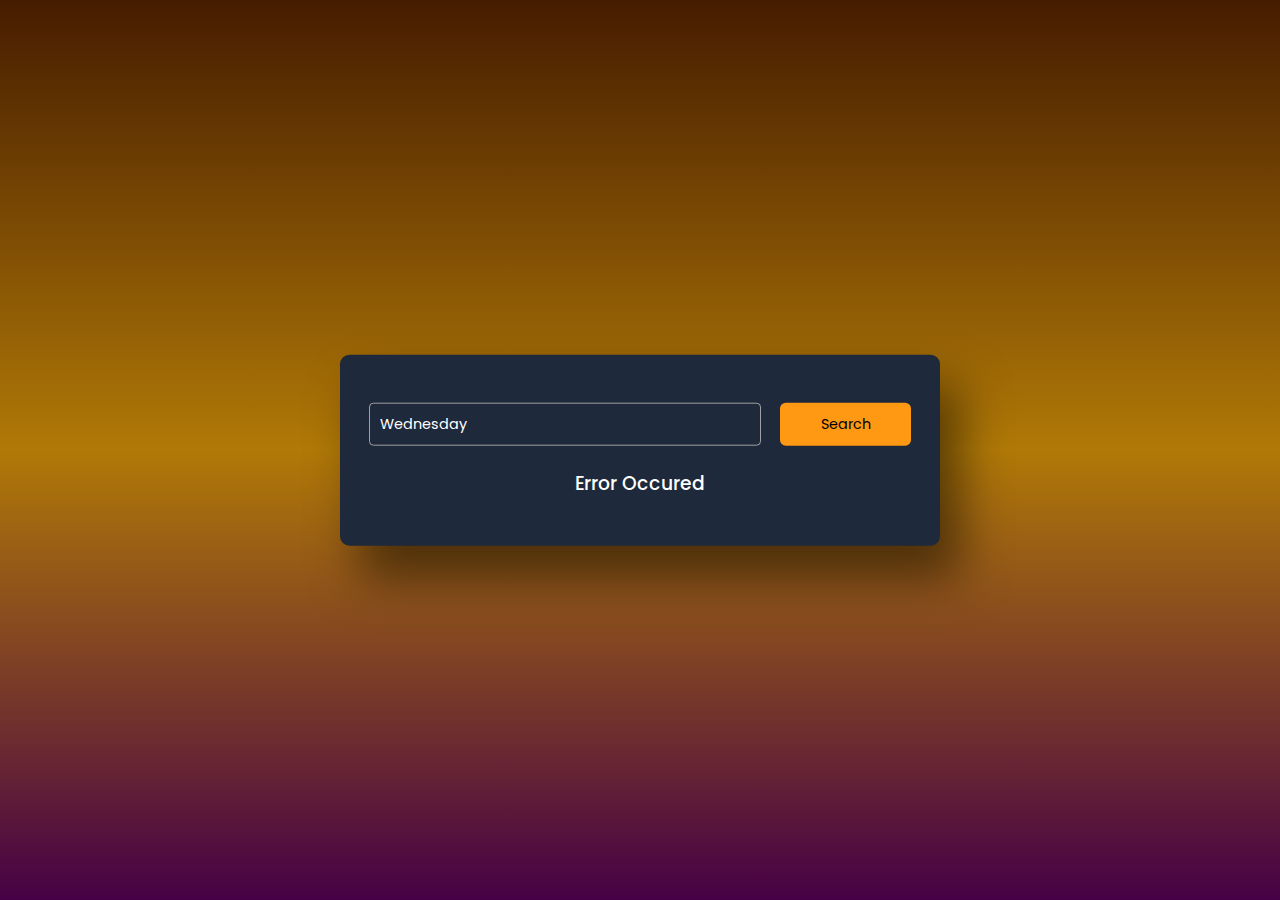
<file: Projeto web 3/index.html>
<!DOCTYPE html>
<html lang="en">

<head>
    <meta charset="UTF-8">
    <meta http-equiv="X-UA-Compatible" content="IE=edge">
    <meta name="viewport" content="width=device-width, initial-scale=1.0">
    <link rel="stylesheet" href="style.css">
    <title>Olimpo do conhecimento!</title>
</head>

<body>

    <div class="container">
        <div class="search-container">
            <input type="text" id="movie-name" placeholder="Enter movie name here..." value="Wednesday">
            <button id="search-btn">Search</button>
        </div>
        <div id="result"></div>
    </div>


    <script src="key.js"></script>
    <script src="index.js"></script>


</body>

</html>
</file>
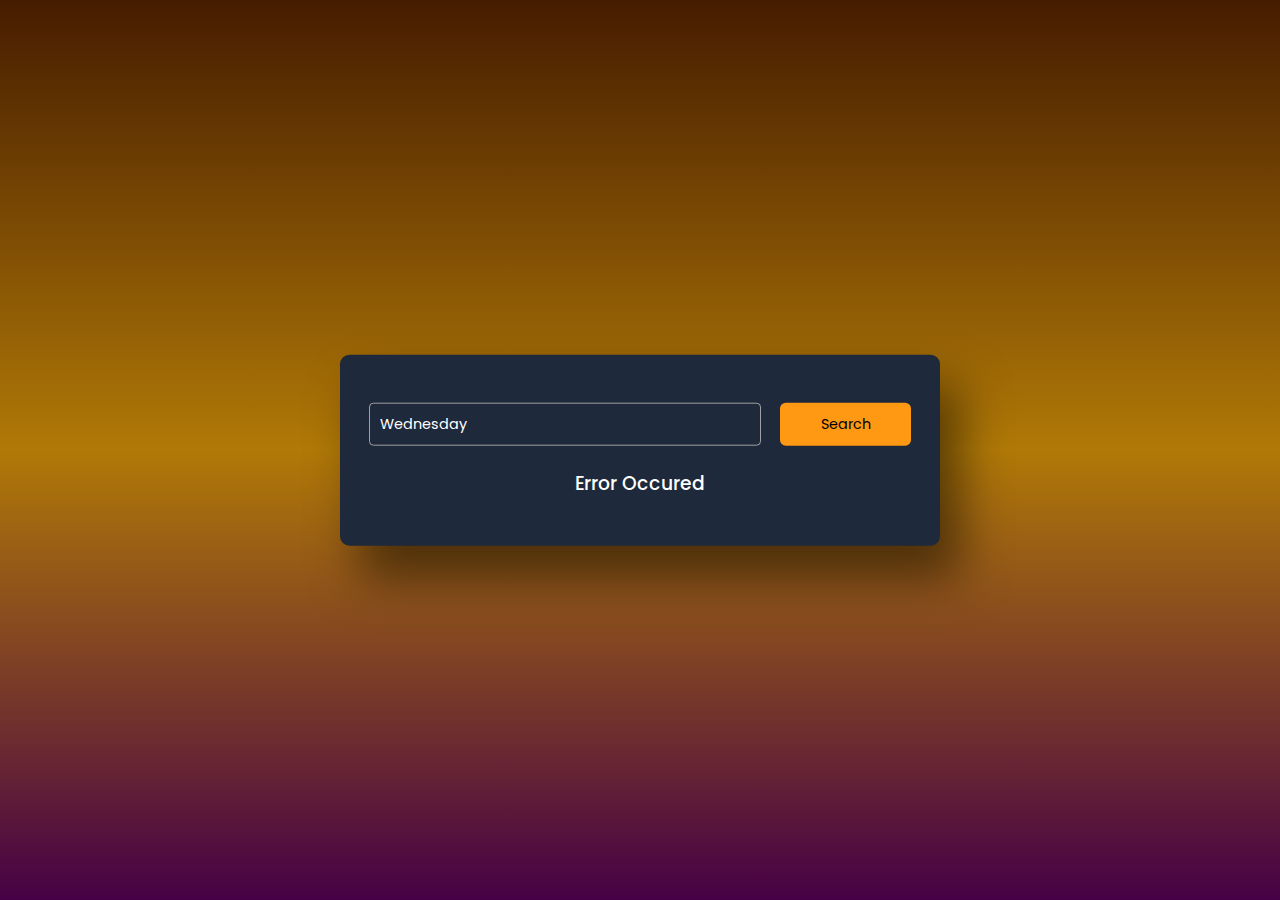
<file: Projeto web 3/web/index.html>
<!DOCTYPE html>
<html lang="en">

<head>
    <meta charset="UTF-8">
    <meta http-equiv="X-UA-Compatible" content="IE=edge">
    <meta name="viewport" content="width=device-width, initial-scale=1.0">
    <link rel="stylesheet" href="css/style.css">
    <link rel="shortcut icon" href="fivicon.jpg" type="image/x-icon">
    <title>Olimpo do conhecimento!</title>
</head>

<body>

    <div class="container">
        <div class="search-container">
            <input type="text" id="movie-name" placeholder="Enter movie name here..." value="Wednesday">
            <button id="search-btn">Search</button>
        </div>
        <div id="result"></div>
    </div>


    <script src="key.js"></script>
    <script src="index.js"></script>


</body>

</html>
</file>
<file: Projeto web 3/style.css>
@import url('https://fonts.googleapis.com/css2?family= Poppins :wght@300;500;600;700 & display=swap');

* {
    margin: 0;
    padding: 0;
    box-sizing: border-box;
    font-family: 'Poppins', sans-serif;
}

body {
    height: 100vh;
    background: linear-gradient(#461c00, #b17907, #460146);

}

.container {
    font-size: 16px;
    width: 90vw;
    max-width: 37.5em;
    padding: 3em 1.8em;
    background-color: #1e293b;
    position: absolute;
    transform: translate(-50%, -50%);
    top: 50%;
    left: 50%;
    border-radius: 0.6em;
    box-shadow: 1.2em 2em 3em rgba(0, 0, 0, 0.5);
}

.container1 {
    font-size: 16px;
    width: 92vw;
    max-width: 37.5em;
    padding: 17em;
    background-image: url("https://solardorosario.com.br/wp-content/uploads/2022/09/deuses_gregos.jpg");
    position: absolute;
    transform: translate(-50%, -50%);
    top: 50%;
    left: 50%;
    border-radius: 0.6em;
    box-shadow: 3.6em 3em 6em rgba(0, 0, 0, 0.735);
}

.search-container {
    display: grid;
    grid-template-columns: 9fr 3fr;
    gap: 1.2em;
}

.search-container input,
.search-container button {
    font-size: 0.9em;
    outline: none;
    border-radius: 0.3em;
}

.search-container input {
    background-color: transparent;
    border: 1px solid #a0a0a0;
    color: #fff;
    padding: 0.7em;
}

.search-container input:focus {
    border-color: #fff;
}

.search-container button {
    background-color: #ff9812;
    border: none;
    border-radius: 0.4em;
    cursor: pointer;
}

#result {
    color: #fff;
}

.info {
    position: relative;
    display: grid;
    grid-template-columns: 4fr 8fr;
    margin-top: 1.2em;
}

.poster {
    width: 100%;
}

h2 {
    text-align: center;
    font-size: 1.5em;
    font-weight: 600;
    letter-spacing: 0.06em;
}

.rating {
    display: flex;
    align-items: center;
    justify-content: center;
    gap: 0.6em;
    margin: 0.6em 0 0.9em 0;
}

.rating img {
    width: 1.2em;
}

.rating h4 {
    display: inline-block;
    font-size: 1.1em;
    font-weight: 500;
}

details {
    display: flex;
    font-size: 0.95em;
    gap: 1em;
    justify-content: center;
    color: #a0a0a0;
    margin: 0.6em 0;
    font-weight: 300;
}

.genre {
    display: flex;
    justify-content: space-around;
}

.genre div {
    border: 1px solid #a0a0a0;
    font-size: 0.75em;
    padding: 0.4em 1.6em;
    border-radius: 0.4em;
    font-weight: 300;
}

h3{
    font-weight: 500;
    margin-top: 1.2em;
}

p{
    font-size: 0.9em;
    font-weight: 300;
    line-height: 1.8em;
    text-align: justify;
    color: #a0a0a0;
}

.msg{
    text-align: center;
}

@media screen and (max-widht: 600px){
    .container{
        font-size: 14px;
    }
    .poster{
        margin: auto;
        width: auto;
        max-width: 10.8em;
    }

    .info{
        grid-template-columns: 1f;
    }
}
.container1{
    display: flex;
    justify-content: center;
}

.fields {
    color: white;
    border-radius: 3em;
    border-style: solid;
    border-color: #c85f1ea5;
    width: 10em;
    font-style: italic;
    font-size: 1.4em;
    font-family: 'Poppins', sans-serif;
    background: linear-gradient(#461c00c2, #b1780778, #0465b47f);
}

.fields:focus{
    color:white;
}

.container1 input::placeholder {
    color: #ffffff98;
}

.container1 input:focus {
    border: dotted rgba(232, 227, 227, 0.724);
    width: 12em;
    color: white;
}

.submit {
    font-size: 0.9em;
    width: 5em;
    border-color: #c85f1ea5;
    background: linear-gradient(#461c00, #b17807, #0465b4);
    color: #ffffffaf;
    border-radius: 3em 1.5em;
    padding-bottom: 0.7px;
    padding-left: 1px;
}
</file>
<file: Projeto web 3/web/css/style.css>
@import url('https://fonts.googleapis.com/css2?family= Poppins :wght@300;500;600;700 & display=swap');

* {
    margin: 0;
    padding: 0;
    box-sizing: border-box;
    font-family: 'Poppins', sans-serif;
}

body {
    height: 100vh;
    background: linear-gradient(#461c00, #b17907, #460146);

}

.container {
    font-size: 16px;
    width: 90vw;
    max-width: 37.5em;
    padding: 3em 1.8em;
    background-color: #1e293b;
    position: absolute;
    transform: translate(-50%, -50%);
    top: 50%;
    left: 50%;
    border-radius: 0.6em;
    box-shadow: 1.2em 2em 3em rgba(0, 0, 0, 0.5);
}

.container1 {
    font-size: 16px;
    width: 92vw;
    max-width: 37.5em;
    padding: 17em;
    background-image: url("https://solardorosario.com.br/wp-content/uploads/2022/09/deuses_gregos.jpg");
    position: absolute;
    transform: translate(-50%, -50%);
    top: 50%;
    left: 50%;
    border-radius: 0.6em;
    box-shadow: 3.6em 3em 6em rgba(0, 0, 0, 0.735);
}

.search-container {
    display: grid;
    grid-template-columns: 9fr 3fr;
    gap: 1.2em;
}

.search-container input,
.search-container button {
    font-size: 0.9em;
    outline: none;
    border-radius: 0.3em;
}

.search-container input {
    background-color: transparent;
    border: 1px solid #a0a0a0;
    color: #fff;
    padding: 0.7em;
}

.search-container input:focus {
    border-color: #fff;
}

.search-container button {
    background-color: #ff9812;
    border: none;
    border-radius: 0.4em;
    cursor: pointer;
}

#result {
    color: #fff;
}

.info {
    position: relative;
    display: grid;
    grid-template-columns: 4fr 8fr;
    margin-top: 1.2em;
}

.poster {
    width: 100%;
}

h2 {
    text-align: center;
    font-size: 1.5em;
    font-weight: 600;
    letter-spacing: 0.06em;
}

.rating {
    display: flex;
    align-items: center;
    justify-content: center;
    gap: 0.6em;
    margin: 0.6em 0 0.9em 0;
}

.rating img {
    width: 1.2em;
}

.rating h4 {
    display: inline-block;
    font-size: 1.1em;
    font-weight: 500;
}

details {
    display: flex;
    font-size: 0.95em;
    gap: 1em;
    justify-content: center;
    color: #a0a0a0;
    margin: 0.6em 0;
    font-weight: 300;
}

.genre {
    display: flex;
    justify-content: space-around;
}

.genre div {
    border: 1px solid #a0a0a0;
    font-size: 0.75em;
    padding: 0.4em 1.6em;
    border-radius: 0.4em;
    font-weight: 300;
}

h3{
    font-weight: 500;
    margin-top: 1.2em;
}

p{
    font-size: 0.9em;
    font-weight: 300;
    line-height: 1.8em;
    text-align: justify;
    color: #a0a0a0;
}

.msg{
    text-align: center;
}

@media screen and (max-widht: 600px){
    .container{
        font-size: 14px;
    }
    .poster{
        margin: auto;
        width: auto;
        max-width: 10.8em;
    }

    .info{
        grid-template-columns: 1f;
    }
}
.container1{
    display: flex;
    justify-content: center;
}

.fields {
    color: white;
    border-radius: 3em;
    border-style: solid;
    border-color: #c85f1ea5;
    width: 10em;
    font-style: italic;
    font-size: 1.4em;
    font-family: 'Poppins', sans-serif;
    background: linear-gradient(#461c00c2, #b1780778, #0465b47f);
}

.fields:focus{
    color:white;
}

.container1 input::placeholder {
    color: #ffffff98;
}

.container1 input:focus {
    border: dotted rgba(232, 227, 227, 0.724);
    width: 12em;
    color: white;
}

.submit {
    font-size: 0.9em;
    width: 5em;
    border-color: #c85f1ea5;
    background: linear-gradient(#461c00, #b17807, #0465b4);
    color: #ffffffaf;
    border-radius: 3em 1.5em;
    padding-bottom: 0.7px;
    padding-left: 1px;
}
</file>
